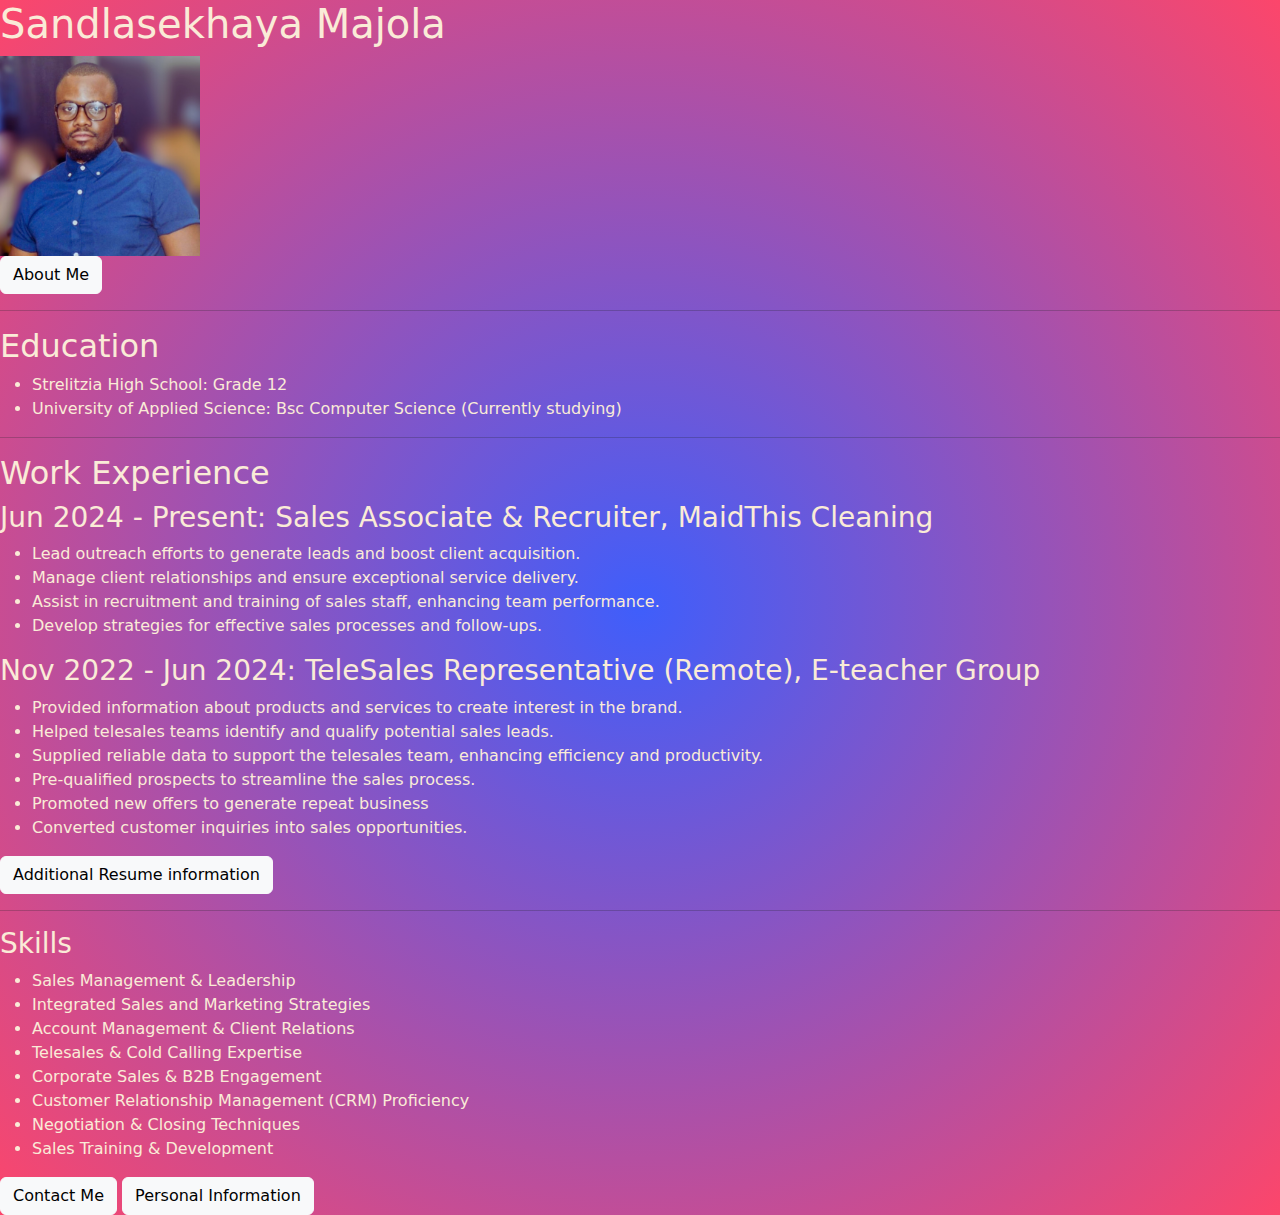
<file: index.html>
<!DOCTYPE html>
<html lang="en">
  <head>
    <meta charset="UTF-8" />
    <meta name="viewport" content="width=device-width, initial-scale=1.0" />
    <link rel="preconnect" href="https://fonts.googleapis.com">
    <link rel="preconnect" href="https://fonts.gstatic.com" crossorigin>
    <link href="https://fonts.googleapis.com/css2?family=Darumadrop+One&family=PT+Serif:ital,wght@0,400;0,700;1,400;1,700&display=swap" rel="stylesheet">
        <link rel="stylesheet" href="stylesheet.css">
        <link href="https://cdn.jsdelivr.net/npm/bootstrap@5.3.3/dist/css/bootstrap.min.css" rel="stylesheet" integrity="sha384-QWTKZyjpPEjISv5WaRU9OFeRpok6YctnYmDr5pNlyT2bRjXh0JMhjY6hW+ALEwIH" crossorigin="anonymous">
    <title>Online Resume</title>
  </head>
  <body>
    <h1 style="color: antiquewhite;">Sandlasekhaya Majola</h1>
    <img src="Photo.png.png"
      alt="A picture of Sandlasekhaya "
      height="200"
    /><br />
    <a href="Aboutme.html" button type="button" class="btn btn-light" >About Me</a> </button>
    <hr />

    <h2 style="color: antiquewhite;" >Education</h2>
    <ul style="color: antiquewhite;" >
      <li>Strelitzia High School: Grade 12</li>
      <li>
        University of Applied Science: Bsc Computer Science (Currently studying)
      </li>
    </ul>
    <hr />
    <h2 style="color: antiquewhite;"  >Work Experience</h2>
    <h3 style="color: antiquewhite;">Jun 2024 - Present: Sales Associate & Recruiter, MaidThis Cleaning</h3>
    <ul style="color: antiquewhite;" >
      <li>
        Lead outreach efforts to generate leads and boost client acquisition.
      </li>
      <li>
        Manage client relationships and ensure exceptional service delivery.
      </li>
      <li>
        Assist in recruitment and training of sales staff, enhancing team
        performance.
      </li>
      <li>Develop strategies for effective sales processes and follow-ups.</li>
    </ul>
    <h3 style="color: antiquewhite;">
      Nov 2022 - Jun 2024: TeleSales Representative (Remote), E-teacher Group
    </h3>
    <ul style="color: antiquewhite;">
      <li>
        Provided information about products and services to create interest in
        the brand.
      </li>
      <li>
        Helped telesales teams identify and qualify potential sales leads.
      </li>
      <li>
        Supplied reliable data to support the telesales team, enhancing
        efficiency and productivity.
      </li>
      <li>Pre-qualified prospects to streamline the sales process.</li>
      <li>Promoted new offers to generate repeat business</li>
      <li>Converted customer inquiries into sales opportunities.</li>
    </ul>
    <a href="Additionalresumeinfo.html"button type="button" class="btn btn-light" >Additional Resume information</a>
    <hr />
    <h3 style="color: antiquewhite;">Skills</h3>
    <ul style="color: antiquewhite;"  >
      <li>Sales Management & Leadership</li>
      <li>Integrated Sales and Marketing Strategies</li>
      <li>Account Management & Client Relations</li>
      <li>Telesales & Cold Calling Expertise</li>
      <li>Corporate Sales & B2B Engagement</li>
      <li>Customer Relationship Management (CRM) Proficiency</li>
      <li>Negotiation & Closing Techniques</li>
      <li>Sales Training & Development</li>
    </ul>
    <footer>
      <a href="Aboutme.html"button type="button" class="btn btn-light" >Contact Me </a>
      <a href="Aboutme.html"button type="button" class="btn btn-light" >Personal Information</a>
    </footer>
  </body>
</html>
</file>
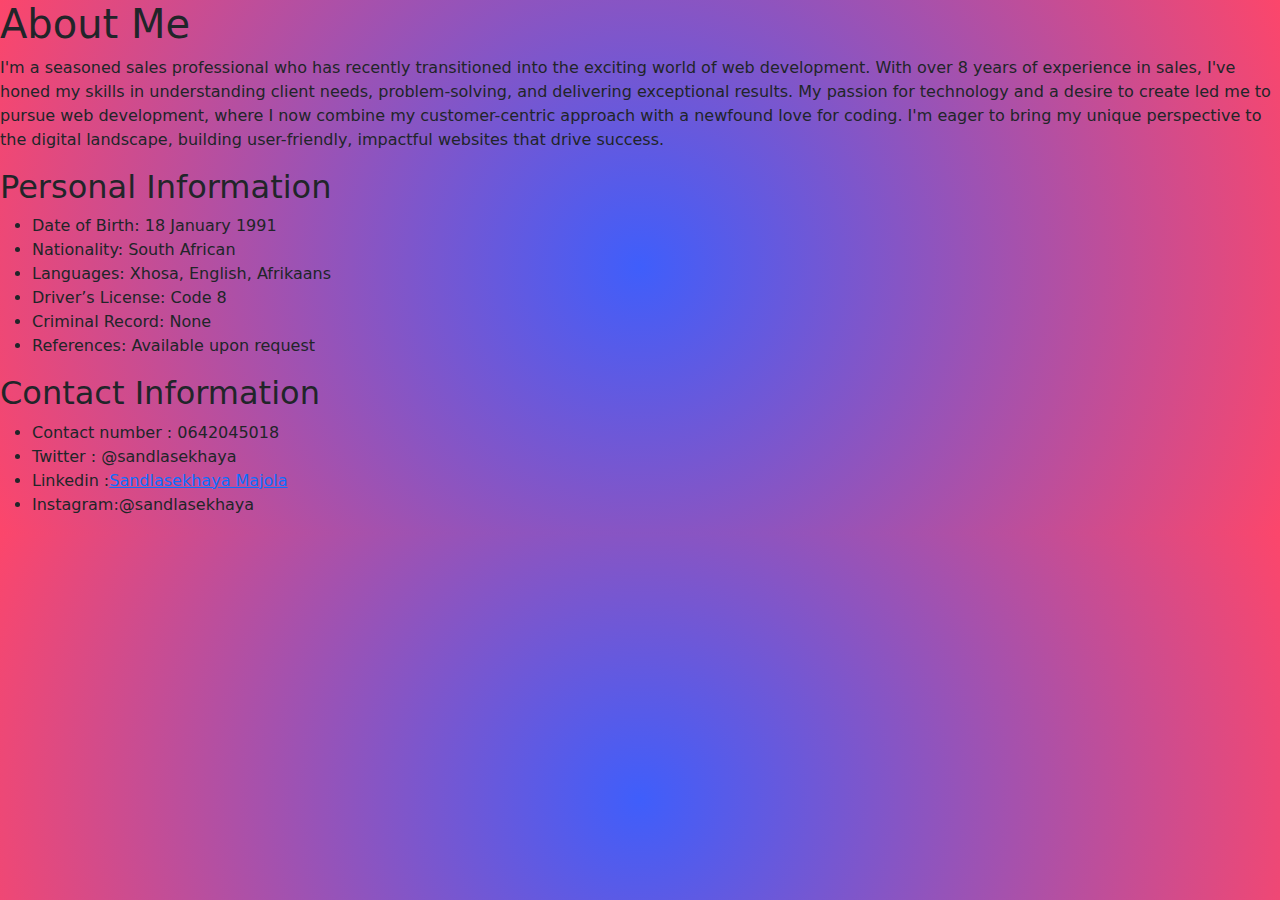
<file: Aboutme.html>
<!DOCTYPE html>
<html lang="en">
  <head>
    <meta charset="UTF-8" />
    <meta name="viewport" content="width=device-width, initial-scale=1.0" />
    <link rel="preconnect" href="https://fonts.googleapis.com">
    <link rel="preconnect" href="https://fonts.gstatic.com" crossorigin>
    <link href="https://fonts.googleapis.com/css2?family=Darumadrop+One&family=PT+Serif:ital,wght@0,400;0,700;1,400;1,700&display=swap" rel="stylesheet">
        <link rel="stylesheet" href="stylesheet.css">
        <link href="https://cdn.jsdelivr.net/npm/bootstrap@5.3.3/dist/css/bootstrap.min.css" rel="stylesheet" integrity="sha384-QWTKZyjpPEjISv5WaRU9OFeRpok6YctnYmDr5pNlyT2bRjXh0JMhjY6hW+ALEwIH" crossorigin="anonymous">
    <title>AboutMe</title>
  </head>
  <body class="body">
    <h1>About Me</h1>
    <p>
      I'm a seasoned sales professional who has recently transitioned into the
      exciting world of web development. With over 8 years of experience in
      sales, I've honed my skills in understanding client needs,
      problem-solving, and delivering exceptional results. My passion for
      technology and a desire to create led me to pursue web development, where
      I now combine my customer-centric approach with a newfound love for
      coding. I'm eager to bring my unique perspective to the digital landscape,
      building user-friendly, impactful websites that drive success.
    </p>

    <h2>Personal Information</h2>
    <ul>
      <li>Date of Birth: 18 January 1991</li>
      <li>Nationality: South African</li>
      <li>Languages: Xhosa, English, Afrikaans</li>
      <li>Driver’s License: Code 8</li>
      <li>Criminal Record: None</li>
      <li>References: Available upon request</li>
    </ul>
    <h2>Contact Information</h2>
    <ul>
      <li>Contact number : 0642045018</li>
      <li>Twitter : @sandlasekhaya</li>
      <li>
        Linkedin :<a href="www.linkedin.com/in/sandlasekhaya-m-9330a32b8"
          >Sandlasekhaya Majola</a
        >
      </li>
      <li>Instagram:@sandlasekhaya</li>
    </ul>
  </body>
</html>
</file>
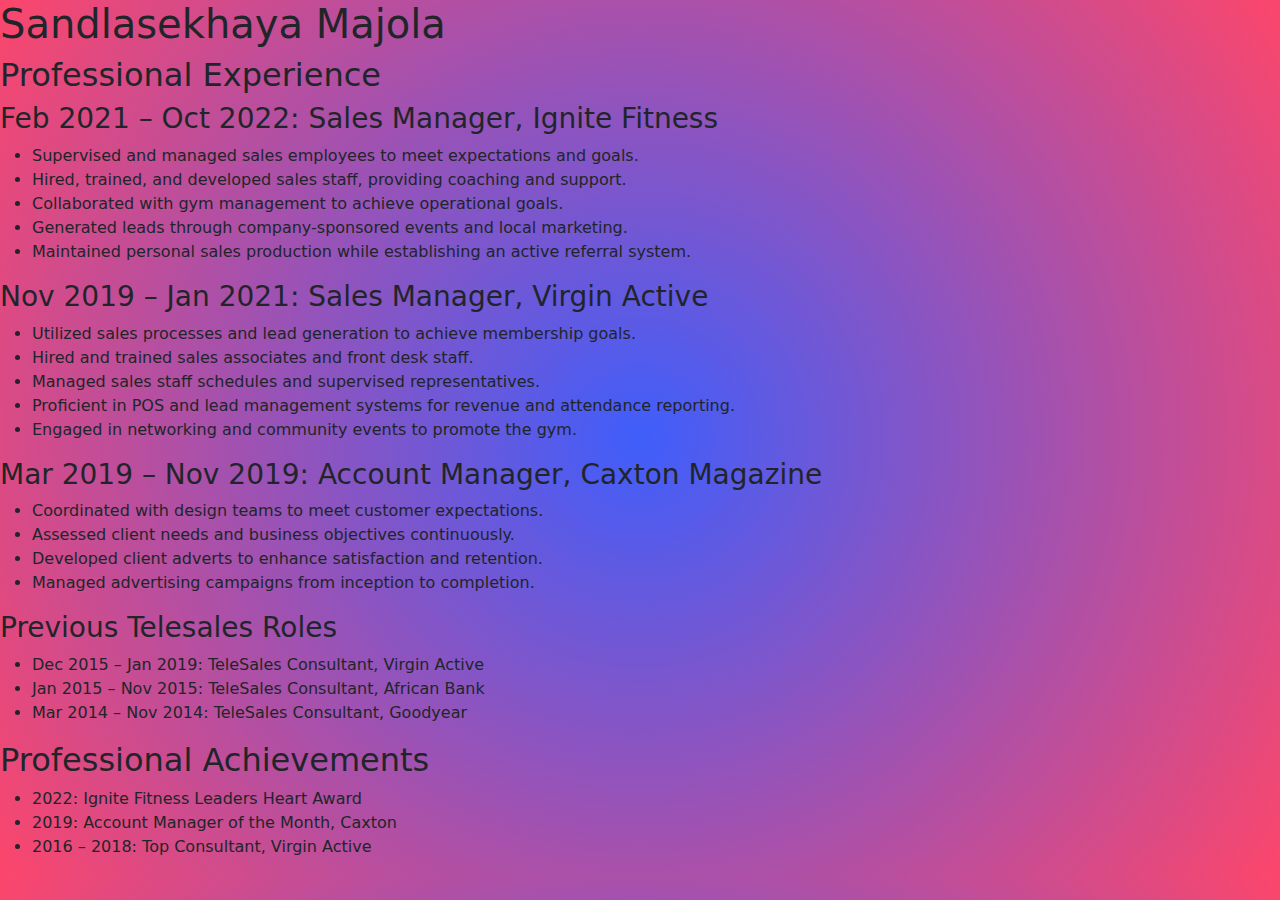
<file: Additionalresumeinfo.html>
<!DOCTYPE html>
<html lang="en">
  <head>
    <meta charset="UTF-8" />
    <meta name="viewport" content="width=device-width, initial-scale=1.0" />
    <title>Additionalresume info</title>
    <link rel="preconnect" href="https://fonts.googleapis.com">
    <link rel="preconnect" href="https://fonts.gstatic.com" crossorigin>
    <link href="https://fonts.googleapis.com/css2?family=Darumadrop+One&family=PT+Serif:ital,wght@0,400;0,700;1,400;1,700&display=swap" rel="stylesheet">
        <link rel="stylesheet" href="stylesheet.css">
        <link href="https://cdn.jsdelivr.net/npm/bootstrap@5.3.3/dist/css/bootstrap.min.css" rel="stylesheet" integrity="sha384-QWTKZyjpPEjISv5WaRU9OFeRpok6YctnYmDr5pNlyT2bRjXh0JMhjY6hW+ALEwIH" crossorigin="anonymous">
  </head>
  <body>
    <h1>Sandlasekhaya Majola</h1>

    <h2>Professional Experience</h2>

    <h3>Feb 2021 – Oct 2022: Sales Manager, Ignite Fitness</h3>
    <ul>
      <li>
        Supervised and managed sales employees to meet expectations and goals.
      </li>
      <li>
        Hired, trained, and developed sales staff, providing coaching and
        support.
      </li>
      <li>Collaborated with gym management to achieve operational goals.</li>
      <li>
        Generated leads through company-sponsored events and local marketing.
      </li>
      <li>
        Maintained personal sales production while establishing an active
        referral system.
      </li>
    </ul>

    <h3>Nov 2019 – Jan 2021: Sales Manager, Virgin Active</h3>
    <ul>
      <li>
        Utilized sales processes and lead generation to achieve membership
        goals.
      </li>
      <li>Hired and trained sales associates and front desk staff.</li>
      <li>Managed sales staff schedules and supervised representatives.</li>
      <li>
        Proficient in POS and lead management systems for revenue and attendance
        reporting.
      </li>
      <li>Engaged in networking and community events to promote the gym.</li>
    </ul>

    <h3>Mar 2019 – Nov 2019: Account Manager, Caxton Magazine</h3>
    <ul>
      <li>Coordinated with design teams to meet customer expectations.</li>
      <li>Assessed client needs and business objectives continuously.</li>
      <li>Developed client adverts to enhance satisfaction and retention.</li>
      <li>Managed advertising campaigns from inception to completion.</li>
    </ul>

    <h3>Previous Telesales Roles</h3>
    <ul>
      <li>Dec 2015 – Jan 2019: TeleSales Consultant, Virgin Active</li>
      <li>Jan 2015 – Nov 2015: TeleSales Consultant, African Bank</li>
      <li>Mar 2014 – Nov 2014: TeleSales Consultant, Goodyear</li>
    </ul>

    <h2>Professional Achievements</h2>
    <ul>
      <li>2022: Ignite Fitness Leaders Heart Award</li>
      <li>2019: Account Manager of the Month, Caxton</li>
      <li>2016 – 2018: Top Consultant, Virgin Active</li>
    </ul>
  </body>
</html>
</file>
<file: stylesheet.css>
.pt-serif-regular {
  font-family: "PT Serif", serif;
  font-weight: 400;
  font-style: normal;
  color: antiquewhite;
}

.pt-serif-bold {
  font-family: "PT Serif", serif;
  font-weight: 700;
  font-style: normal;
  color: antiquewhite;
}

.pt-serif-regular-italic {
  font-family: "PT Serif", serif;
  font-weight: 400;
  font-style: italic;
  color: antiquewhite;
}

.pt-serif-bold-italic {
  font-family: "PT Serif", serif;
  font-weight: 700;
  font-style: italic;
  color: antiquewhite;
  }
  body{
    background: rgb(63,94,251);
background: radial-gradient(circle, rgba(63,94,251,1) 0%, rgba(252,70,107,1) 100%);
 
}

@media (max-width: 768px) {
  body {
    font-size: 14px;
  }

  .h1 {
    font-size: 24px;
  }

  .container {
    padding: 10px;
  }
}

@media (max-width: 480px) {
  body {
    font-size: 12px;
  }

  .h1 {
    font-size: 20px;
  }

  .container {
    padding: 5px;
  }
}

  
 .h1 {
    color: aliceblue;

  }
</file>
